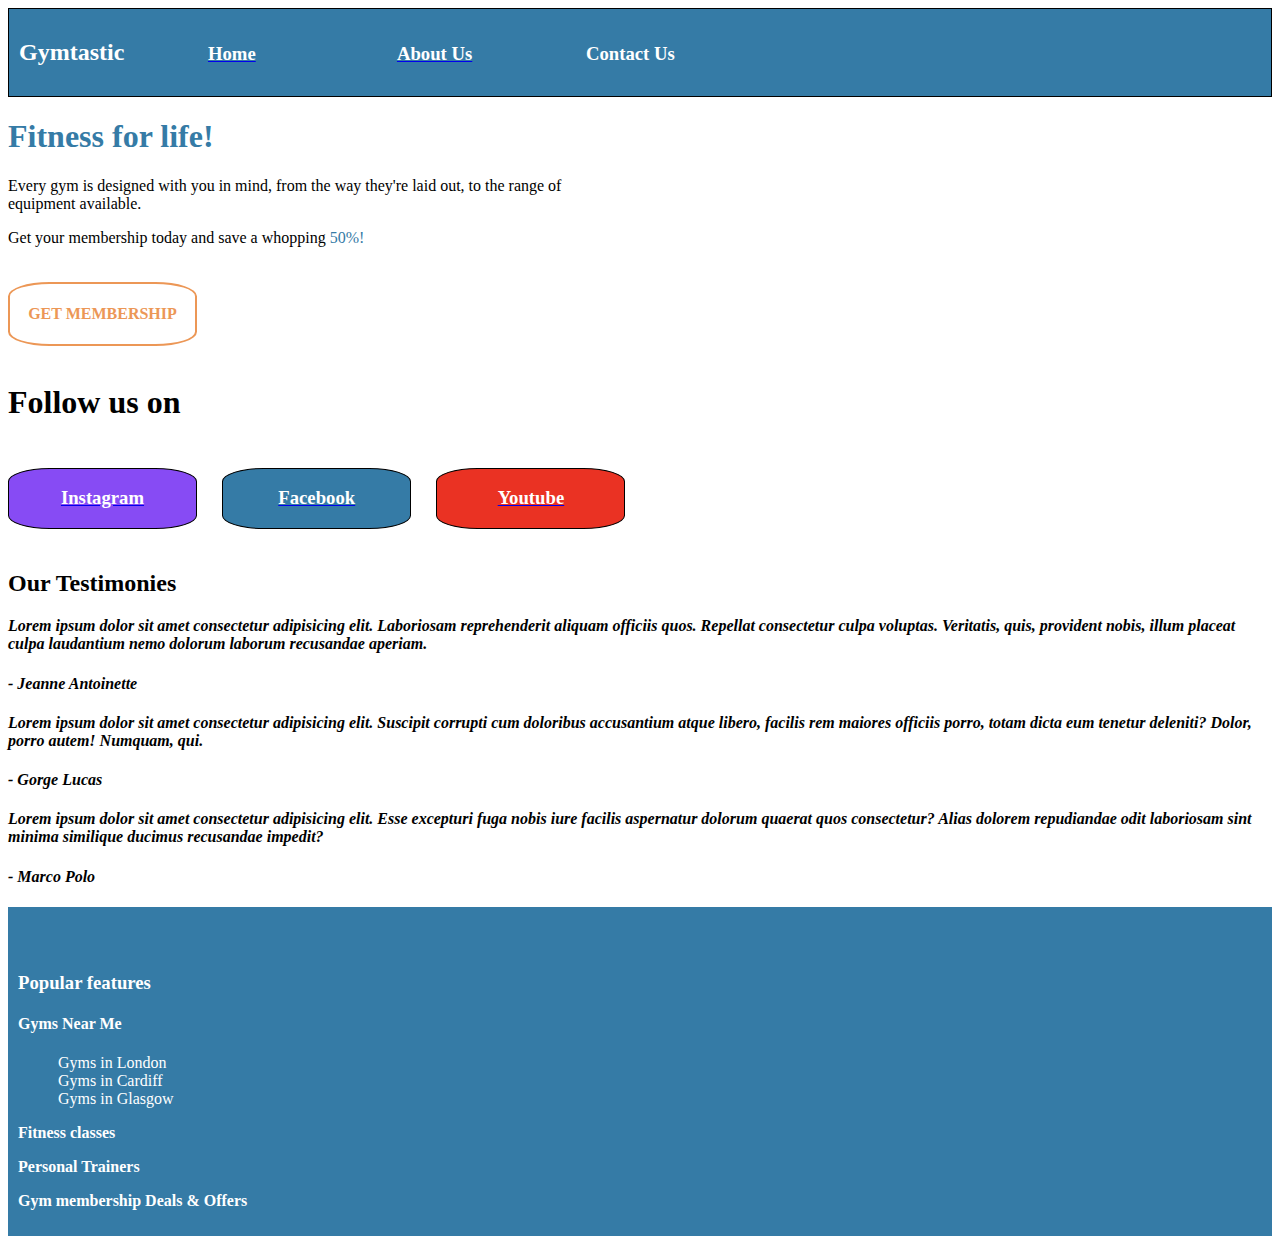
<file: index.html>
<!DOCTYPE HTML>
<html lang="en">
<head>
    <meta charset="UTF-8">
    <meta http-equiv="X-UA-Compatible" content="IE=edge">
    <meta name="viewport" content="width=device-width, initial-scale=1.0">
    <title>Gymtastic</title>
    <link rel="stylesheet" href="styles.CSS">
</head>
<body>
    <header id="my_header">
        <div>
            <h2><strong>Gymtastic</strong></h2>
        </div>
        <div>
            <a href="index.html"><h3><span style="color:white">Home</span></h3></a>
        </div>
        <div>
            <a href="aboutUs.html"><h3><span style="color:white">About Us</span></h3></a>
        </div>
        <div>
            <h3>Contact Us</h3>
        </div>
    </header>
    <div id="my_main"
         <div>
        <h1><strong>Fitness for life!</strong></h1>
        </div>
        <div>
        <p>Every gym is designed with you in mind, from the way they're laid out, to the range of <br>
                equipment available.</p>
        <p>Get your membership today and save a whopping <span style="color:rgb(53,123,166">50%!</span> </p>
                </div>
        <div id="my_membership">
            <h4>GET MEMBERSHIP</h4>
            </div>
        <div>
        <h1><strong>Follow us on</strong></h1>
            </div>
        <div id="social_links">
            <div id="instagram">
                <a href="https://www.instagram.com/thegymgroup/?hl=en"><h3><strong>Instagram</strong></h3></a>
                </div>
            <div id="facebook">
                <a href="https://www.facebook.com/thegymgroup/"><h3><strong>Facebook</strong></h3></a>
            </div>
            <div id="youtube">
                <a href="https://www.youtube.com/watch?v=ixkQaZXVQjs"><h3><strong>Youtube</strong></h3></a>
                </div>
        </div><br><br><br>
        <h2><strong>Our Testimonies</strong></h2>
        <div id="testimonies">
            <p>Lorem ipsum dolor sit amet consectetur adipisicing elit. Laboriosam reprehenderit aliquam officiis quos. Repellat consectetur culpa voluptas. Veritatis, quis, provident nobis, 
                illum placeat culpa laudantium nemo dolorum laborum recusandae aperiam.</p>
                <nbsp></nbsp><h4>- Jeanne Antoinette<h4>
            <P>Lorem ipsum dolor sit amet consectetur adipisicing elit. Suscipit corrupti cum doloribus accusantium atque libero, facilis rem maiores officiis porro, 
                totam dicta eum tenetur deleniti? Dolor, porro autem! Numquam, qui.</P>
                <nbsp></nbsp><h4>- Gorge Lucas<h4>
            <p>Lorem ipsum dolor sit amet consectetur adipisicing elit. Esse excepturi fuga nobis iure facilis aspernatur dolorum quaerat quos consectetur? Alias dolorem 
                repudiandae odit laboriosam sint minima similique ducimus recusandae impedit?</p>
                <nbsp></nbsp><h4>- Marco Polo<h4>
                </div>
        <div id=bottom_header>
            <div><br><br>
                <h3>Popular features</h3>
            </div>
            <div>
                <h4><strong>Gyms Near Me</strong></h4>
                <ul>
                    <li>Gyms in London</li>
                    <li>Gyms in Cardiff</li>
                    <li>Gyms in Glasgow</li> 
                </ul>
                <p><strong>Fitness classes</strong></p>
                <p><strong>Personal Trainers</strong></p>
                <p><strong>Gym membership Deals & Offers</strong></p>
            </div>
        </div>

    </div>

</body>
</html>
</file>
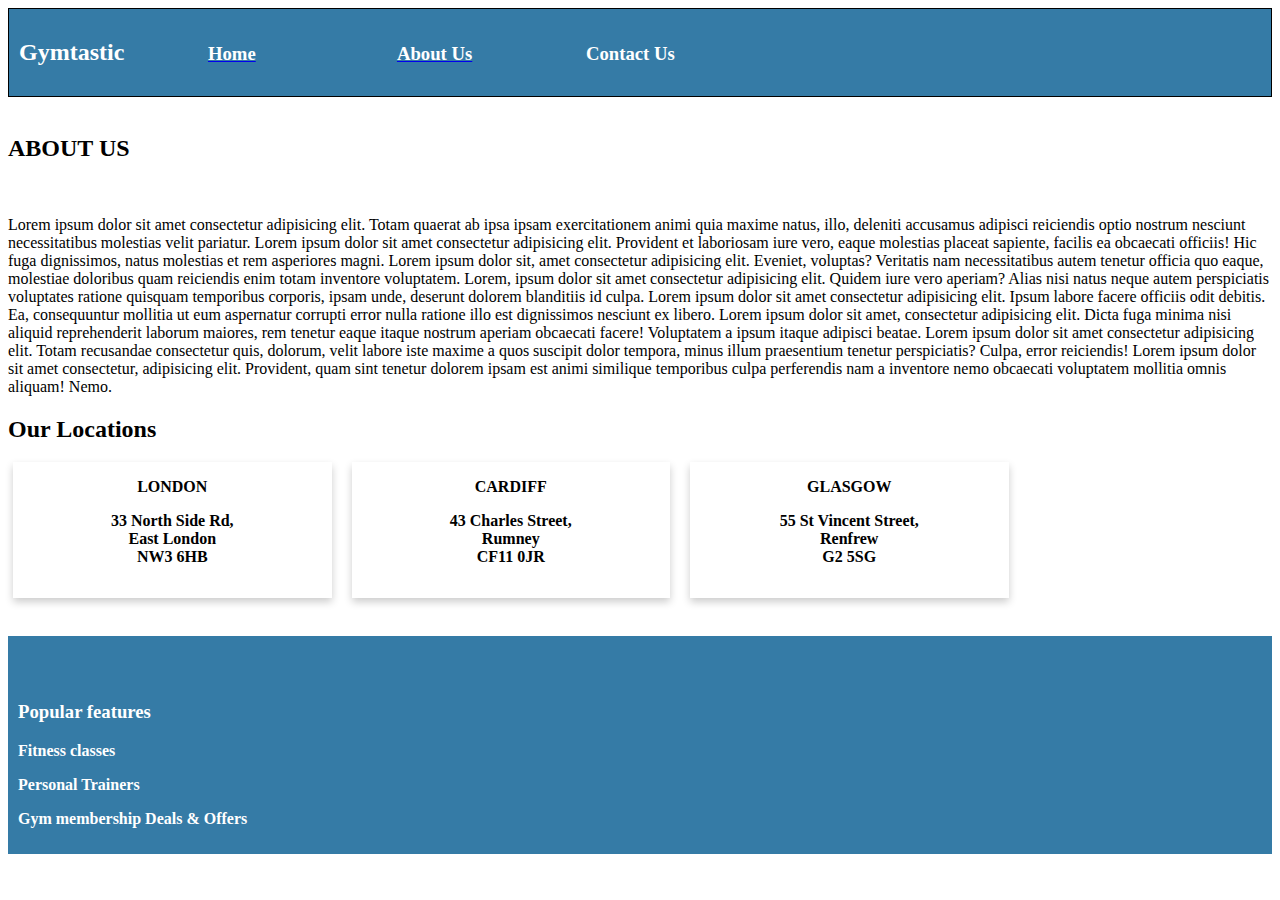
<file: aboutUs.html>
<!DOCTYPE HTML>
<html lang="en">
<head>
    <meta charset="UTF-8">
    <meta http-equiv="X-UA-Compatible" content="IE=edge">
    <meta name="viewport" content="width=device-width, initial-scale=1.0">
    <title>Gymtastic</title>
    <link rel="stylesheet" href="styles2.CSS">
</head>
<body>
    <header id="my_header">
        <div>
            <h2><strong>Gymtastic</strong></h2>
        </div>
        <div>
            <a href="index.html"><h3><span style="color:white">Home</span></h3></a>
        </div>
        <div>
            <a href="aboutUs.html"><h3><span style="color:white">About Us</span></h3></a>
        </div>
        <div>
            <h3>Contact Us</h3>
        </div>
    </header>
    <br>
    <h2><strong>ABOUT US</strong></h2>
    <br>
    <p>Lorem ipsum dolor sit amet consectetur adipisicing elit. Totam quaerat ab ipsa ipsam exercitationem animi quia maxime natus, illo, deleniti accusamus adipisci 
     reiciendis optio nostrum nesciunt necessitatibus molestias velit pariatur. Lorem ipsum dolor sit amet consectetur adipisicing elit. Provident et laboriosam iure vero, eaque molestias placeat sapiente, facilis ea obcaecati officiis! 
     Hic fuga dignissimos, natus molestias et rem asperiores magni. Lorem ipsum dolor sit, amet consectetur adipisicing elit. Eveniet, voluptas? Veritatis nam necessitatibus autem tenetur officia quo eaque, molestiae doloribus quam reiciendis 
     enim totam inventore voluptatem. Lorem, ipsum dolor sit amet consectetur adipisicing elit. Quidem iure vero aperiam? Alias nisi natus neque autem perspiciatis voluptates ratione quisquam temporibus corporis, ipsam 
     unde, deserunt dolorem blanditiis id culpa. Lorem ipsum dolor sit amet consectetur adipisicing elit. Ipsum labore facere officiis odit debitis. Ea, consequuntur mollitia ut eum aspernatur corrupti error nulla ratione 
     illo est dignissimos nesciunt ex libero. Lorem ipsum dolor sit amet, consectetur adipisicing elit. Dicta fuga minima nisi aliquid reprehenderit laborum maiores, rem tenetur eaque itaque nostrum aperiam obcaecati facere! 
     Voluptatem a ipsum itaque adipisci beatae. Lorem ipsum dolor sit amet consectetur adipisicing elit. Totam recusandae consectetur quis, dolorum, velit labore iste maxime a quos suscipit dolor tempora, minus illum praesentium 
     tenetur perspiciatis? Culpa, error reiciendis! Lorem ipsum dolor sit amet consectetur, adipisicing elit. Provident, quam sint tenetur dolorem ipsam est animi similique temporibus culpa perferendis nam a inventore nemo obcaecati 
     voluptatem mollitia omnis aliquam! Nemo.
    </p>
    <h2><strong>Our Locations</strong></h2>
    <div class="row">
        <div class="column">
          <div class="gym">LONDON<br><p>33 North Side Rd, <br>East London<br>NW3 6HB</p></div>
        </div>
        <div class="column">
          <div class="gym">CARDIFF<br><p>43 Charles Street,<br>Rumney<br>CF11 0JR</p></div>
        </div>
        <div class="column">
          <div class="gym">GLASGOW<br><p>55 St Vincent Street,<br>Renfrew<br>G2 5SG</p></div>
        </div>
      </div>
      <div id=bottom_header>
        <div><br><br>
            <h3>Popular features</h3>
        </div>
        <div>
            <p><strong>Fitness classes</strong></p>
            <p><strong>Personal Trainers</strong></p>
            <p><strong>Gym membership Deals & Offers</strong></p>
        </div>

</body>
</file>
<file: styles.CSS>
* {
    box-sizing: border-box;
}

#my_header {
    width: 100%;
    border: 1px solid black;
    padding: 10px;
    background-color: rgb(53,123,166);
    box-sizing: border-box;

}
#my_header div {
  margin:auto;
  display: table-cell;
  width: 5cm;
  box-sizing: border-box;
  color:white;
  text-decoration: none;

}


#my_main h1 {
    color:rgb(53,123,166);
}

#my_main em {
    color:rgb(53,123,166);
}

#my_membership {

    border: 2px solid rgb(236, 151, 86);
    border-radius: 22%;
    margin-top: 0.5cm;
    margin-bottom: 1cm;
    margin-right: 100%;
    float: left;
    width: 5cm;
    text-align: center;
    box-sizing: border-box;  
    background-color: white;
}

#my_membership h4{
    color:rgb(236, 151, 86);
}

#social_links div {
    margin:auto;
    display: table-cell;
    width: 5cm;
    box-sizing: border-box;
    border-radius: 22%;
    margin-top: 2%;
    margin-bottom: 2%;
    margin-right: 2%;
    float: left;
    width: 5cm;
    text-align: center;
    box-sizing: border-box;  

}

#social_links {
    margin-bottom: 2cm;
}

#instagram {
    background-color: rgb(135,75,244);
    border: 1px solid black;
}
#instagram h3 {
    color: white;
    text-decoration: none;
}

#facebook {
    background-color: rgb(53,123,166);
    border: 1px solid black;
}
#facebook h3 {
    color: white;
    text-decoration: none;
}

#youtube {
    background-color: rgb(234,50,35);
    border: 1px solid black;
}
#youtube h3 {
    color: white;
    text-decoration: none;
}

#testimonies {
    font-style: italic;
    font-weight: bold;
}

#bottom_header {
    width: 100%;
    padding: 10px;
    background-color: rgb(53,123,166);
    box-sizing: border-box;
    color:white;
}

#bottom_header li{
    list-style: none;
}
</file>
<file: styles2.CSS>
#my_header {
    width: 100%;
    border: 1px solid black;
    padding: 10px;
    background-color: rgb(53,123,166);
    box-sizing: border-box;

}
#my_header div {
  margin:auto;
  display: table-cell;
  width: 5cm;
  box-sizing: border-box;
  color:white;
  text-decoration: none;
  box-sizing: border-box;

}

.column {
    float: left;
    width: 25%;
    padding: 0 10px;
  }

  .row {margin: 0 -5px;}

  .row:after {
    content: "";
    display: table;
    clear: both;
  }


  .gym {
    box-shadow: 0 4px 8px 0 rgba(0, 0, 0, 0.2); 
    padding: 16px;
    text-align: center;
    background-color: white;
    color:black;
    font-weight: bold;
    margin-bottom: 1cm;

  }

#bottom_header {
    width: 100%;
    padding: 10px;
    background-color: rgb(53,123,166);
    box-sizing: border-box;
    color:white;
}
</file>
